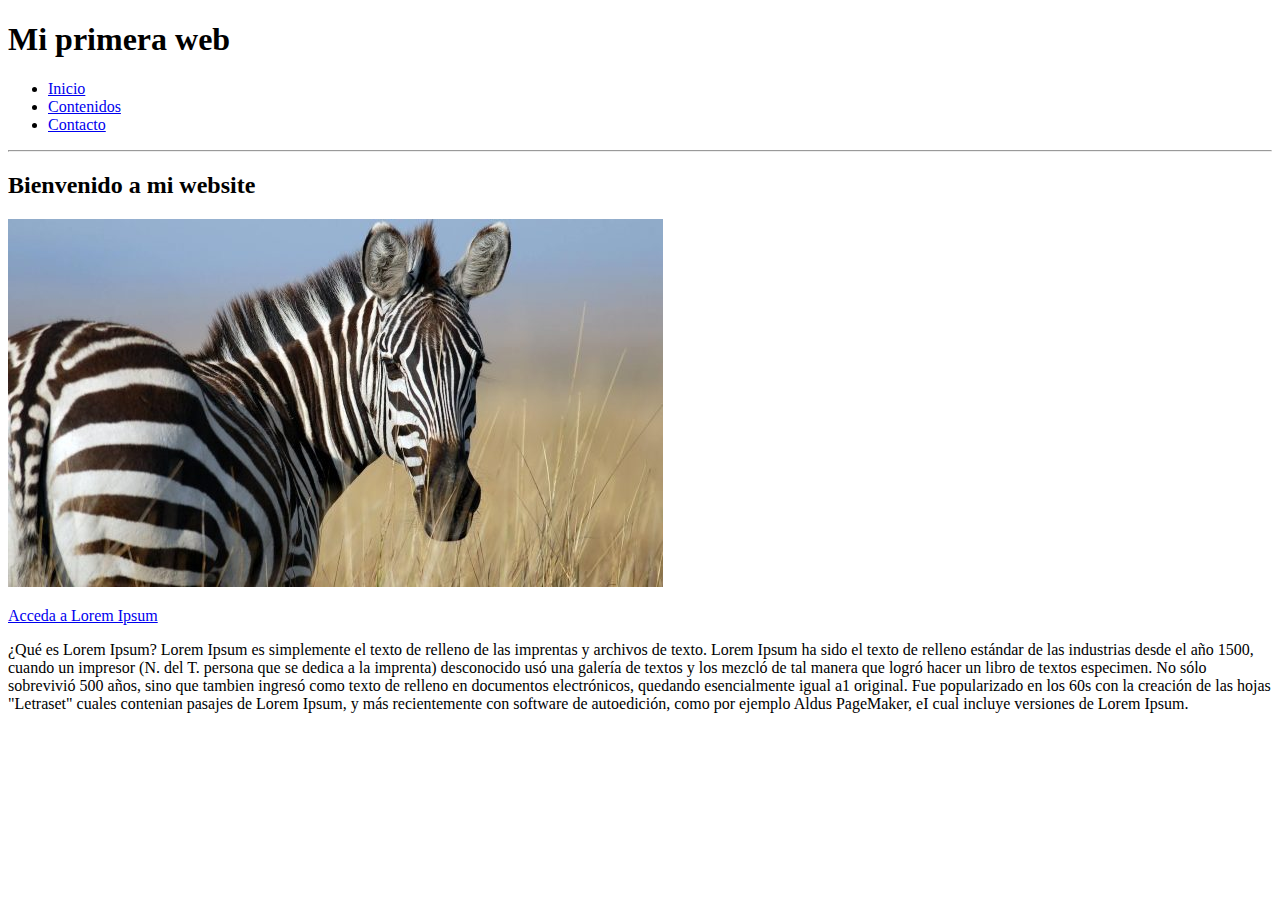
<file: developments/01 HTML/01-html-navegation/index.html>
<!DOCTYPE html>
    <html lang="es">

    <head>
        <meta charset="UTF-8" />
        <title>Mi primera web</title>
    </head>

    <body>
        <header>
            <h1>Mi primera web</h1>

            <!-- Menú -->
            <ul>
                <li><a href="index.html" title="Inicio">Inicio</a></li>
                <li><a href="contents.html" title="Contenidos">Contenidos</a></li>
                <li><a href="contact.html" title="Contacto">Contacto</a></li>
            </ul>

            <hr />
        </header>
        <main>
            <h2>Bienvenido a mi website</h2>
            <img src="images\zebra.jpg" alt="Cebra" title="Cebra" />

            <p>
                <a href="https://www.lipsum.com/" title="Lorem Ipsum" target="_blank">Acceda a Lorem Ipsum</a>
            </p>

            <p>
                ¿Qué es Lorem Ipsum?
                Lorem Ipsum es simplemente el texto de relleno de las imprentas y archivos de texto. Lorem Ipsum ha sido el
                texto de
                relleno estándar de las industrias desde el año 1500, cuando un impresor (N. del T. persona que se dedica a
                la
                imprenta) desconocido usó una galería de textos y los mezcló de tal manera que logró hacer un libro de
                textos
                especimen. No sólo sobrevivió 500 años, sino que tambien ingresó como texto de relleno en documentos
                electrónicos,
                quedando esencialmente igual a1 original. Fue popularizado en los 60s con la creación de las hojas
                "Letraset"
                cuales contenian pasajes de Lorem Ipsum, y más recientemente con software de autoedición, como por ejemplo
                Aldus
                PageMaker, eI cual incluye versiones de Lorem Ipsum.
            </p>
        </main>
    </body>

    </html>
</file>
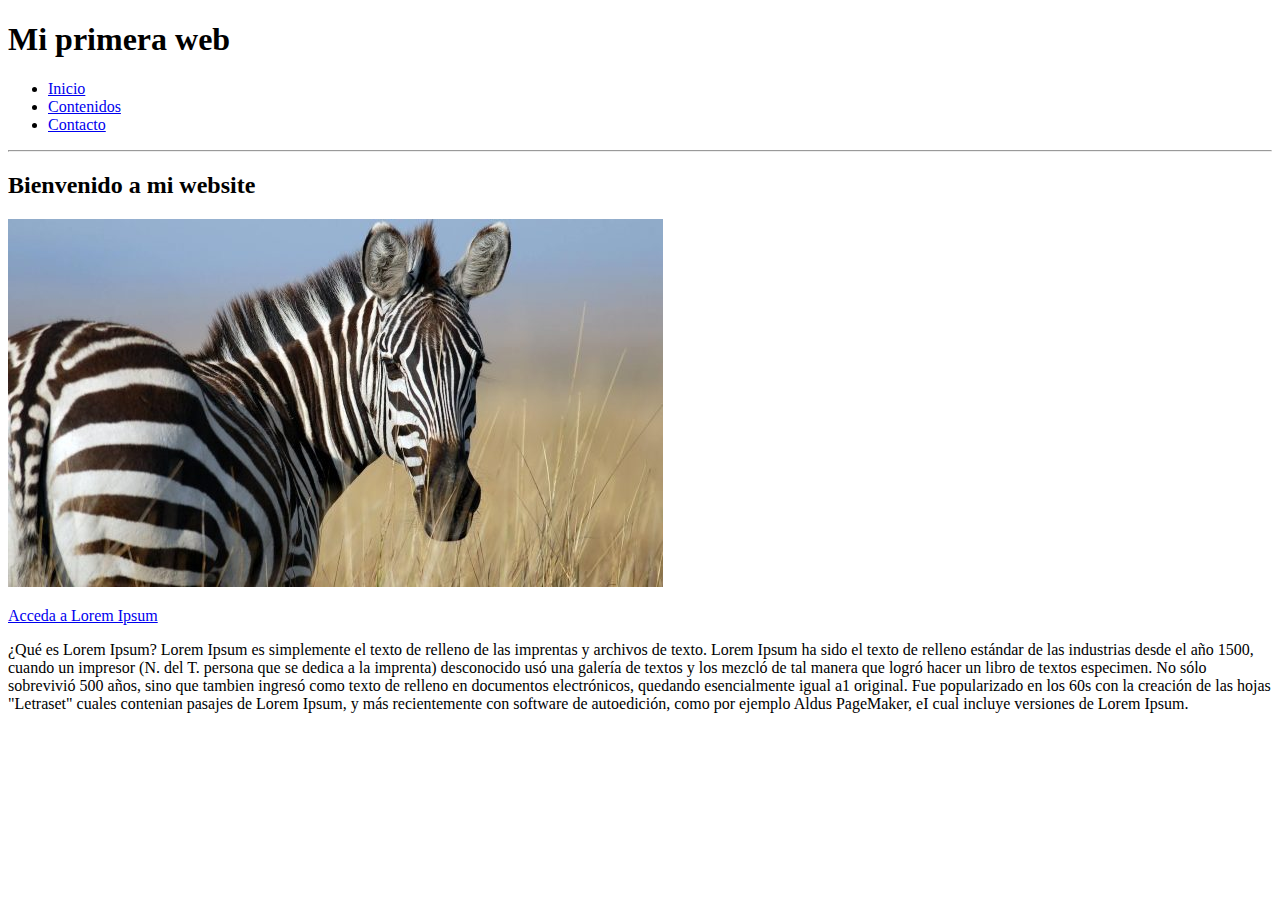
<file: developments/01 HTML/01-html-navegation1/index.html>
<!DOCTYPE html>
    <html lang="es">

    <head>
        <meta charset="UTF-8">
        <title>Mi primera web</title>
    </head>

    <body>
        <header>
            <h1>Mi primera web</h1>

            <!-- Menú -->
            <ul>
                <li><a href="index.html" title="Inicio">Inicio</a></li>
                <li><a href="contents.html" title="Contenidos">Contenidos</a></li>
                <li><a href="contact.html" title="Contacto">Contacto</a></li>
            </ul>

            <hr>
        </header>
        <main>
            <h2>Bienvenido a mi website</h2>
            <img src="img\zebra.jpg" alt="Cebra" title="Cebra">

            <p>
                <a href="https://www.lipsum.com/" title="Lorem Ipsum" target="_blank">Acceda a Lorem Ipsum</a>
            </p>

            <p>
                ¿Qué es Lorem Ipsum?
                Lorem Ipsum es simplemente el texto de relleno de las imprentas y archivos de texto. Lorem Ipsum ha sido el
                texto de
                relleno estándar de las industrias desde el año 1500, cuando un impresor (N. del T. persona que se dedica a
                la
                imprenta) desconocido usó una galería de textos y los mezcló de tal manera que logró hacer un libro de
                textos
                especimen. No sólo sobrevivió 500 años, sino que tambien ingresó como texto de relleno en documentos
                electrónicos,
                quedando esencialmente igual a1 original. Fue popularizado en los 60s con la creación de las hojas
                "Letraset"
                cuales contenian pasajes de Lorem Ipsum, y más recientemente con software de autoedición, como por ejemplo
                Aldus
                PageMaker, eI cual incluye versiones de Lorem Ipsum.
            </p>
        </main>
    </body>

    </html>
</file>
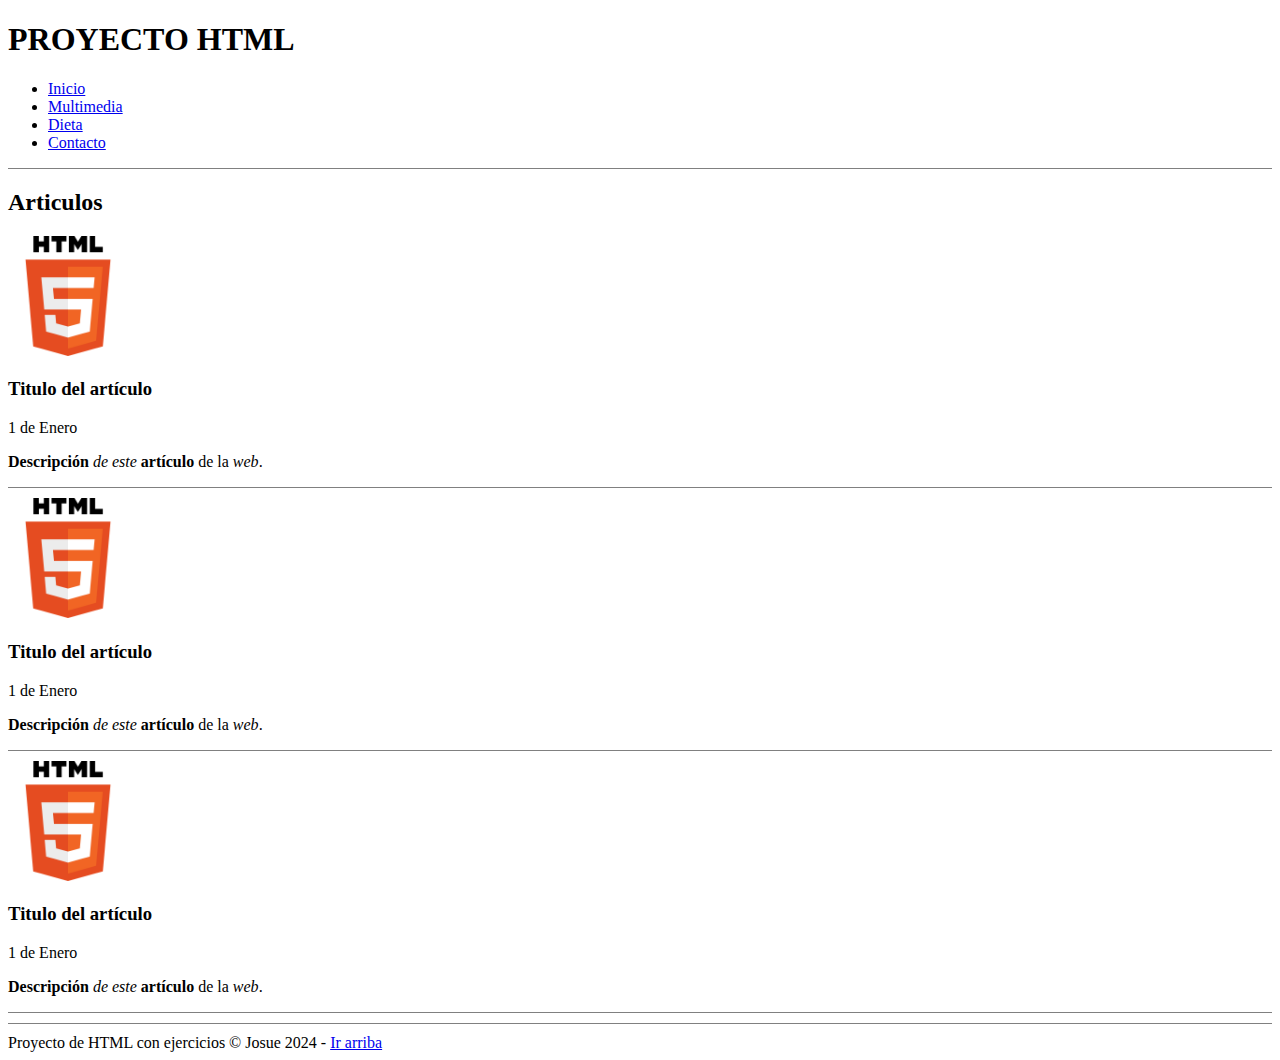
<file: developments/01 HTML/02-html-navegation2/index.html>
<!DOCTYPE html>
<html lang="es">
<head>
    <meta charset="UTF-8">
    <link rel="icon" type="image/png" href="img/favicon.png">
    <link rel="stylesheet" type="text/css" href="css/styles.css">
    <title>Proyecto con HTML5</title>
</head>
<body>
    <header>
        <h1>PROYECTO HTML</h1>
        <nav>
            <!-- Menú -->
             <ul>
                <li><a href="index.html">Inicio</a></li>
                <li><a href="multimedia.html">Multimedia</a></li>
                <li><a href="dieta.html">Dieta</a></li>
                <li><a href="contacto.html">Contacto</a></li>
             </ul>
        </nav>
    </header>
    <main>
        <div class="line"></div>
        <h2>Articulos</h2>
        <section>
            <article>
                <section>
                    <img src="img/favicon.png" alt="imagen del articulo" width="120px">
                </section>
                <h3>Titulo del artículo</h3>
                <time datetime="2022-01-01">1 de Enero</time>
                <p>
                    <b>Descripción</b> <i>de este</i> <strong>artículo</strong> de la <em>web</em>.
                </p>
            </article>
            <article>
                <section>
                    <img src="img/favicon.png" alt="imagen del articulo" width="120px">
                </section>
                <h3>Titulo del artículo</h3>
                <time datetime="2022-01-01">1 de Enero</time>
                <p>
                    <b>Descripción</b> <i>de este</i> <strong>artículo</strong> de la <em>web</em>.
                </p>
            </article>
            <article>
                <section>
                    <img src="img/favicon.png" alt="imagen del articulo" width="120px">
                </section>
                <h3>Titulo del artículo</h3>
                <time datetime="2022-01-01">1 de Enero</time>
                <p>
                    <b>Descripción</b> <i>de este</i> <strong>artículo</strong> de la <em>web</em>.
                </p>
            </article>
        </section>
    </main>
    <footer>
        <div class="line"></div>
        Proyecto de HTML con ejercicios &copy; Josue 2024 - <a href="#top">Ir arriba</a>
    </footer>
</body>
</html>
</file>
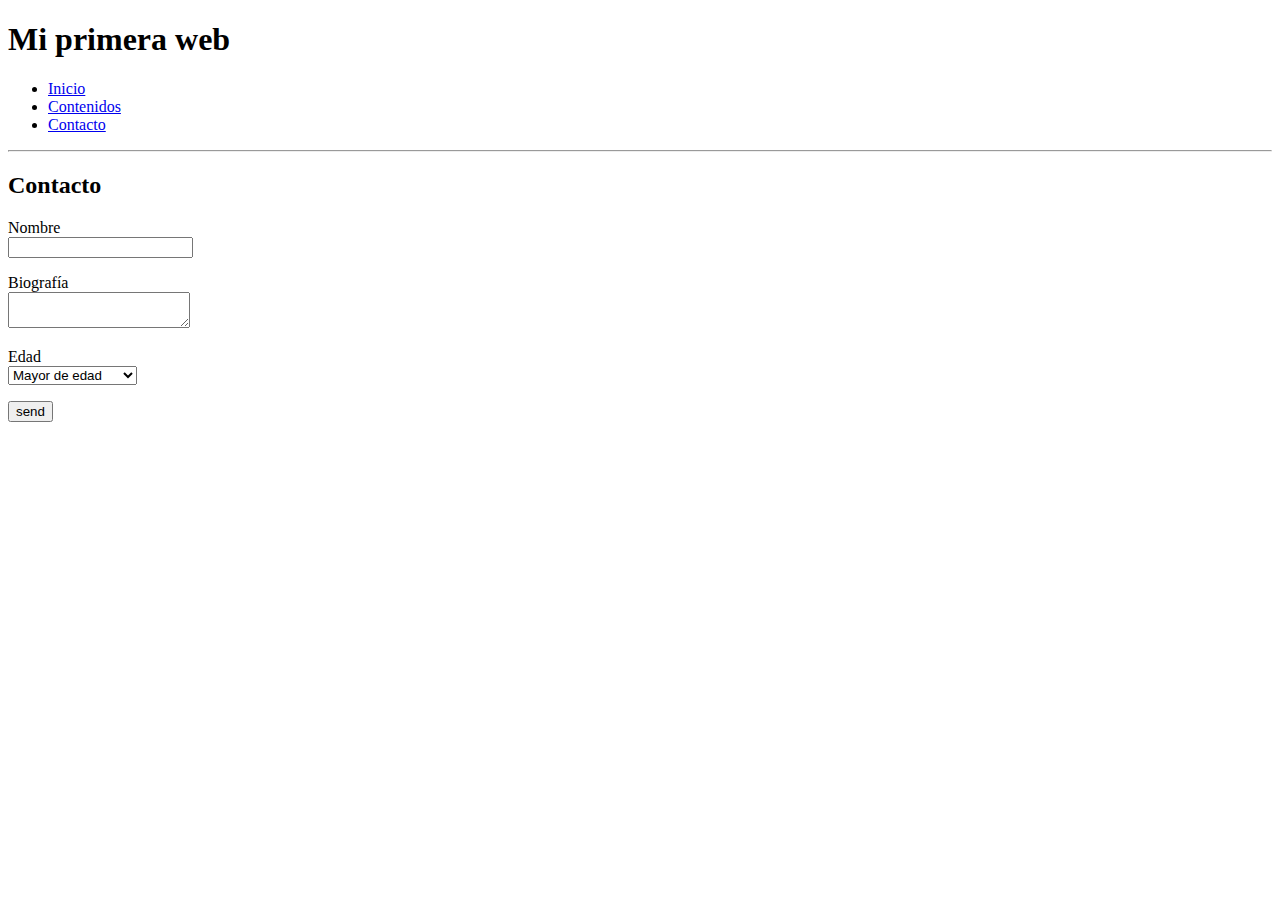
<file: developments/01 HTML/01-html-navegation/contact.html>
<!DOCTYPE html>
<html lang="es">

<head>
    <meta charset="UTF-8" />
    <title>Contacto</title>
</head>

<body>
    <header>
        <h1>Mi primera web</h1>

        <!-- Menú -->
        <ul>
            <li><a href="index.html" title="Inicio">Inicio</a></li>
            <li><a href="contents.html" title="Contenidos">Contenidos</a></li>
            <li><a href="contact.html" title="Contacto">Contacto</a></li>
        </ul>

        <hr />
    </header>
    <main>
        <h2>Contacto</h2>
        <form>
            <p>
                <label for="name">Nombre</label> <br />
                <input type="text" name="name" />
            </p>

            <p>
                <label for="biography">Biografía</label> <br />
                <textarea name="biography"></textarea>
            </p>

            <p>
                <label for="age">Edad</label> <br />
                <select name="age">
                    <option value="old">Mayor de edad</option>
                    <option value="adult">Adulto</option>
                    <option value="65">Mayor de 65 años</option>
                </select>
            </p>

            <p>
                <input type="submit" value="send" />
            </p>

        </form>
    </main>
</body>

</html>
</file>
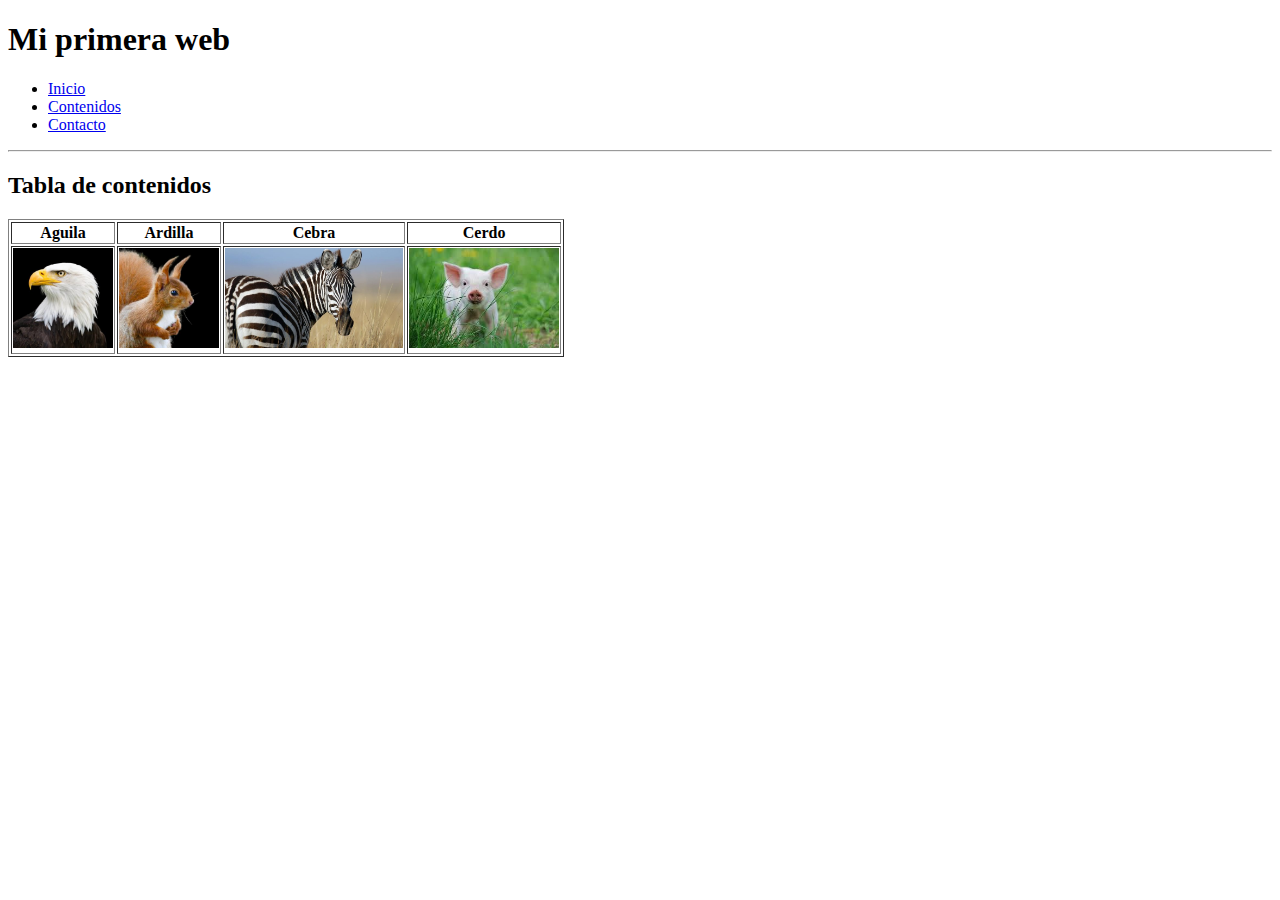
<file: developments/01 HTML/01-html-navegation/contents.html>
<!DOCTYPE html>
<html lang="es">

<head>
    <meta charset="UTF-8" />
    <title>Contenidos</title>
</head>

<body>
    <header>
        <h1>Mi primera web</h1>

        <!-- Menú -->
        <ul>
            <li><a href="index.html" title="Inicio">Inicio</a></li>
            <li><a href="contents.html" title="Contenidos">Contenidos</a></li>
            <li><a href="contact.html" title="Contacto">Contacto</a></li>
        </ul>

        <hr />
    </header>
    <main>
        <h2>Tabla de contenidos</h2>
        <table border="1">
            <thead>
                <tr>
                    <th>Aguila</th>
                    <th>Ardilla</th>
                    <th>Cebra</th>
                    <th>Cerdo</th>
                </tr>
            </thead>
            <tbody>
                <tr>
                    <td><img src="images/eagle.jpg" height="100" /></td>
                    <td><img src="images/squirrel.jpg" height="100" /></td>
                    <td><img src="images/zebra.jpg" height="100" /></td>
                    <td><img src="images/pig.jpg" height="100" /></td>
                </tr>
            </tbody>
        </table>
    </main>
</body>

</html>
</file>
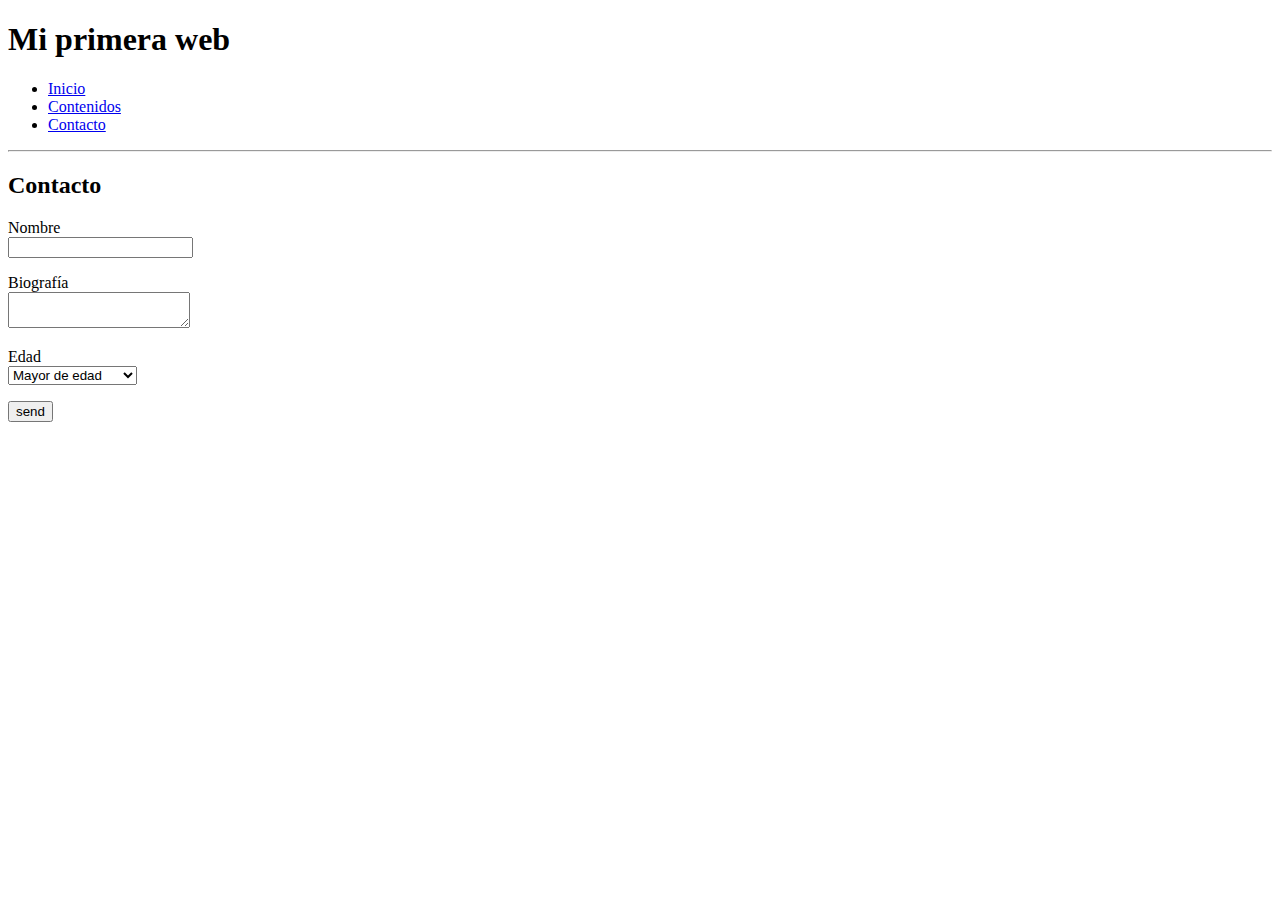
<file: developments/01 HTML/01-html-navegation1/contact.html>
<!DOCTYPE html>
<html lang="es">

<head>
    <meta charset="UTF-8">
    <title>Contacto</title>
</head>

<body>
    <header>
        <h1>Mi primera web</h1>

        <!-- Menú -->
        <ul>
            <li><a href="index.html" title="Inicio">Inicio</a></li>
            <li><a href="contents.html" title="Contenidos">Contenidos</a></li>
            <li><a href="contact.html" title="Contacto">Contacto</a></li>
        </ul>

        <hr>
    </header>
    <main>
        <h2>Contacto</h2>
        <form>
            <p>
                <label for="name">Nombre</label> <br>
                <input type="text" name="name">
            </p>

            <p>
                <label for="biography">Biografía</label> <br>
                <textarea name="biography"></textarea>
            </p>

            <p>
                <label for="age">Edad</label> <br>
                <select name="age">
                    <option value="old">Mayor de edad</option>
                    <option value="adult">Adulto</option>
                    <option value="65">Mayor de 65 años</option>
                </select>
            </p>

            <p>
                <input type="submit" value="send">
            </p>

        </form>
    </main>
</body>

</html>
</file>
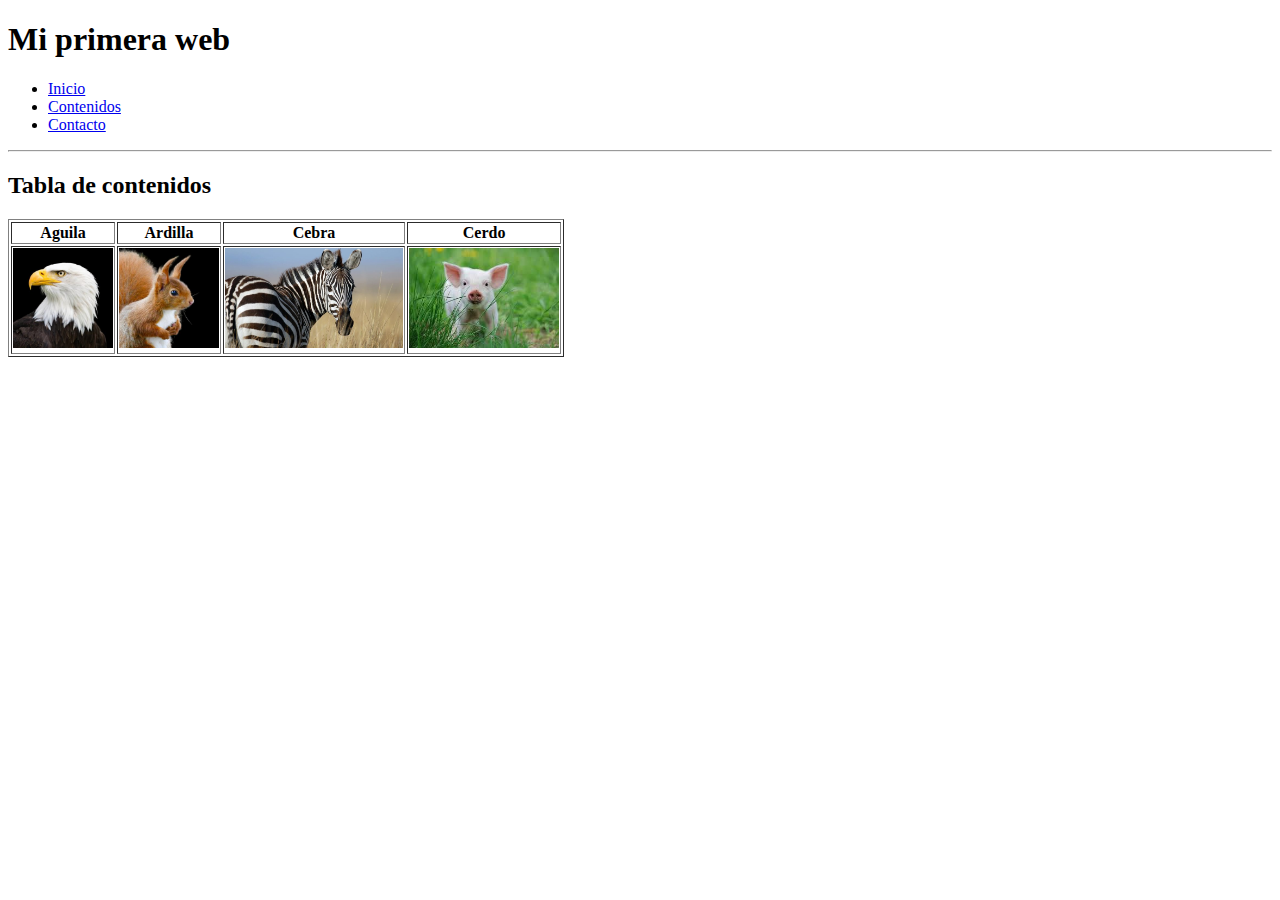
<file: developments/01 HTML/01-html-navegation1/contents.html>
<!DOCTYPE html>
<html lang="es">

<head>
    <meta charset="UTF-8">
    <title>Contenidos</title>
</head>

<body>
    <header>
        <h1>Mi primera web</h1>

        <!-- Menú -->
        <ul>
            <li><a href="index.html" title="Inicio">Inicio</a></li>
            <li><a href="contents.html" title="Contenidos">Contenidos</a></li>
            <li><a href="contact.html" title="Contacto">Contacto</a></li>
        </ul>

        <hr>
    </header>
    <main>
        <h2>Tabla de contenidos</h2>
        <table border="1">
            <thead>
                <tr>
                    <th>Aguila</th>
                    <th>Ardilla</th>
                    <th>Cebra</th>
                    <th>Cerdo</th>
                </tr>
            </thead>
            <tbody>
                <tr>
                    <td><img src="img/eagle.jpg" height="100"></td>
                    <td><img src="img/squirrel.jpg" height="100"></td>
                    <td><img src="img/zebra.jpg" height="100"></td>
                    <td><img src="img/pig.jpg" height="100"></td>
                </tr>
            </tbody>
        </table>
    </main>
</body>

</html>
</file>
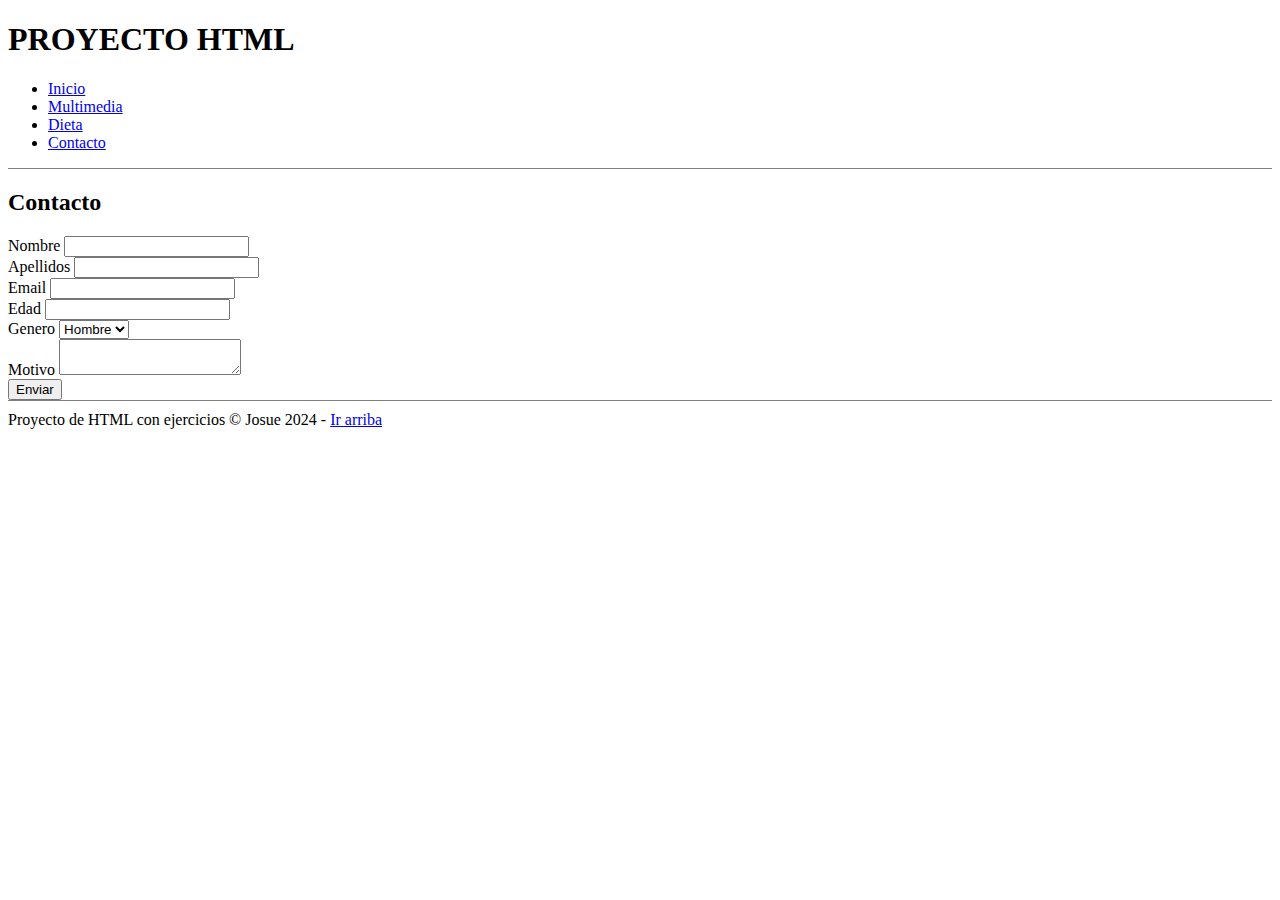
<file: developments/01 HTML/02-html-navegation2/contacto.html>
<!DOCTYPE html>
<html lang="es">

<head>
    <meta charset="UTF-8">
    <link rel="icon" type="image/png" href="img/favicon.png">
    <link rel="stylesheet" type="text/css" href="css/styles.css">
    <title>Contacto</title>
</head>

<body>
    <header>
        <h1>PROYECTO HTML</h1>
        <nav>
            <!-- Menú -->
            <ul>
                <li><a href="index.html">Inicio</a></li>
                <li><a href="multimedia.html">Multimedia</a></li>
                <li><a href="dieta.html">Dieta</a></li>
                <li><a href="contacto.html">Contacto</a></li>
            </ul>
        </nav>
    </header>
    <main>
        <div class="line"></div>
        <h2>Contacto</h2>
        <section>
            <form>
                <div>
                    <label for="nombre">Nombre</label>
                    <input type="text" id="nombre">
                </div>
                <div>
                    <label for="apellidos">Apellidos</label>
                    <input type="text" id="apellidos">
                </div>
                <div>
                    <label for="email">Email</label>
                    <input type="email" id="email">
                </div>
                <div>
                    <label for="edad">Edad</label>
                    <input type="number" id="edad">
                </div>
                <div>
                    <label for="genero">Genero</label>
                    <select id="genero">
                        <option value="hombre">Hombre</option>
                        <option value="mujer">Mujer</option>
                    </select>
                </div>
                <div>
                    <label for="motivo">Motivo</label>
                    <textarea id="motivo"></textarea>
                </div>
                <input type="submit" value="Enviar">
            </form>
        </section>
    </main>
    <footer>
        <div class="line"></div>
        Proyecto de HTML con ejercicios &copy; Josue 2024 - <a href="#top">Ir arriba</a>
    </footer>
</body>

</html>
</file>
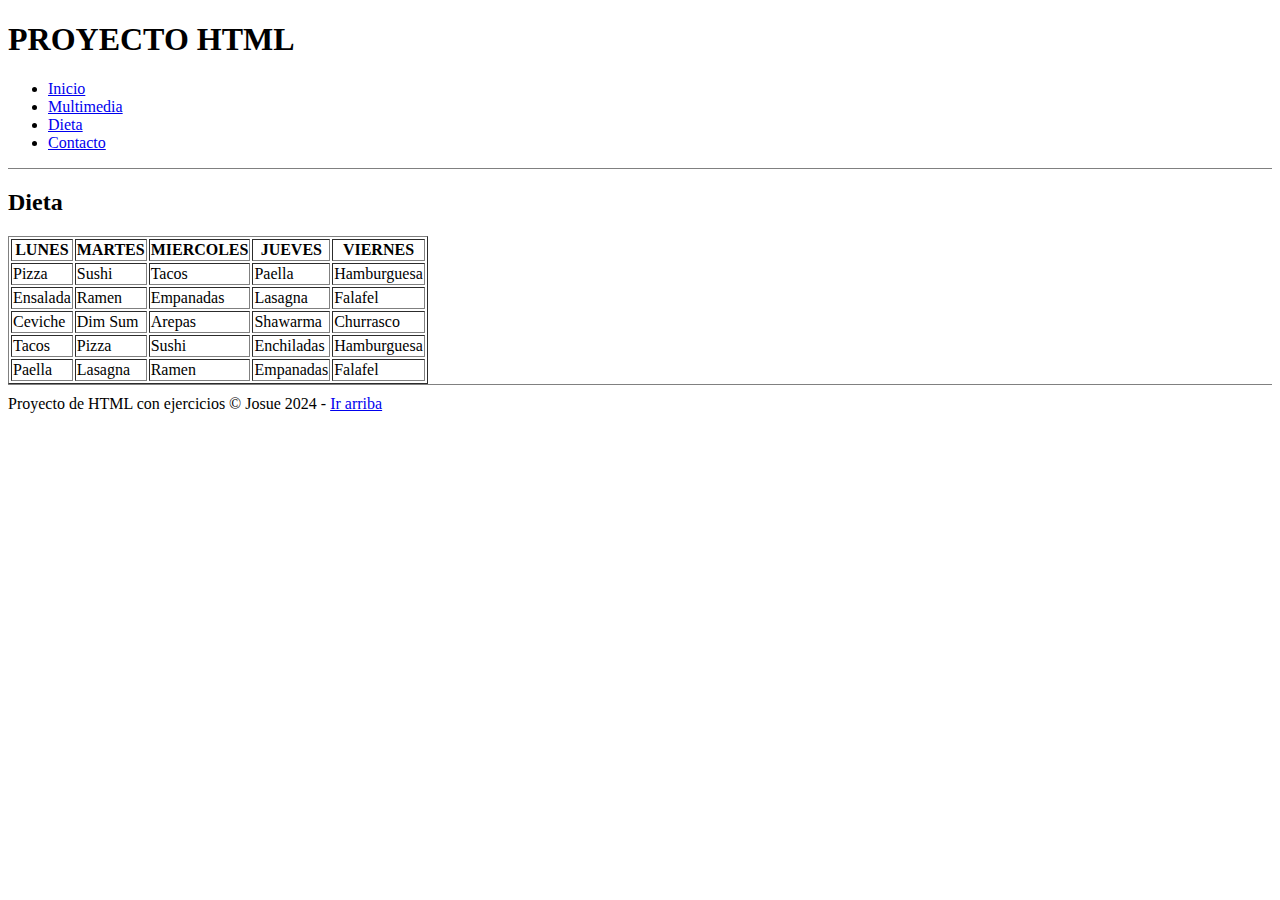
<file: developments/01 HTML/02-html-navegation2/dieta.html>
<!DOCTYPE html>
<html lang="es">

<head>
    <meta charset="UTF-8">
    <link rel="icon" type="image/png" href="img/favicon.png">
    <link rel="stylesheet" type="text/css" href="css/styles.css">
    <title>Dieta</title>
</head>

<body>
    <header>
        <h1>PROYECTO HTML</h1>
        <nav>
            <!-- Menú -->
            <ul>
                <li><a href="index.html">Inicio</a></li>
                <li><a href="multimedia.html">Multimedia</a></li>
                <li><a href="dieta.html">Dieta</a></li>
                <li><a href="contacto.html">Contacto</a></li>
            </ul>
        </nav>
    </header>
    <main>
        <div class="line"></div>
        <h2>Dieta</h2>
        <section>
            <table border="1">
                <thead>
                    <tr>
                        <th>LUNES</th>
                        <th>MARTES</th>
                        <th>MIERCOLES</th>
                        <th>JUEVES</th>
                        <th>VIERNES</th>
                    </tr>
                </thead>
                <tbody>
                    <tr>
                        <td>Pizza</td>
                        <td>Sushi</td>
                        <td>Tacos</td>
                        <td>Paella</td>
                        <td>Hamburguesa</td>
                    </tr>
                    <tr>
                        <td>Ensalada</td>
                        <td>Ramen</td>
                        <td>Empanadas</td>
                        <td>Lasagna</td>
                        <td>Falafel</td>
                    </tr>
                    <tr>
                        <td>Ceviche</td>
                        <td>Dim Sum</td>
                        <td>Arepas</td>
                        <td>Shawarma</td>
                        <td>Churrasco</td>
                    </tr>
                    <tr>
                        <td>Tacos</td>
                        <td>Pizza</td>
                        <td>Sushi</td>
                        <td>Enchiladas</td>
                        <td>Hamburguesa</td>
                    </tr>
                    <tr>
                        <td>Paella</td>
                        <td>Lasagna</td>
                        <td>Ramen</td>
                        <td>Empanadas</td>
                        <td>Falafel</td>
                    </tr>
                </tbody>
            </table>
        </section>
    </main>
    <footer>
        <div class="line"></div>
        Proyecto de HTML con ejercicios &copy; Josue 2024 - <a href="#top">Ir arriba</a>
    </footer>
</body>

</html>
</file>
<file: developments/01 HTML/02-html-navegation2/css/styles.css>
article, .line {
    border-bottom: 1px solid gray;
    margin-bottom: 10px;
}
</file>
